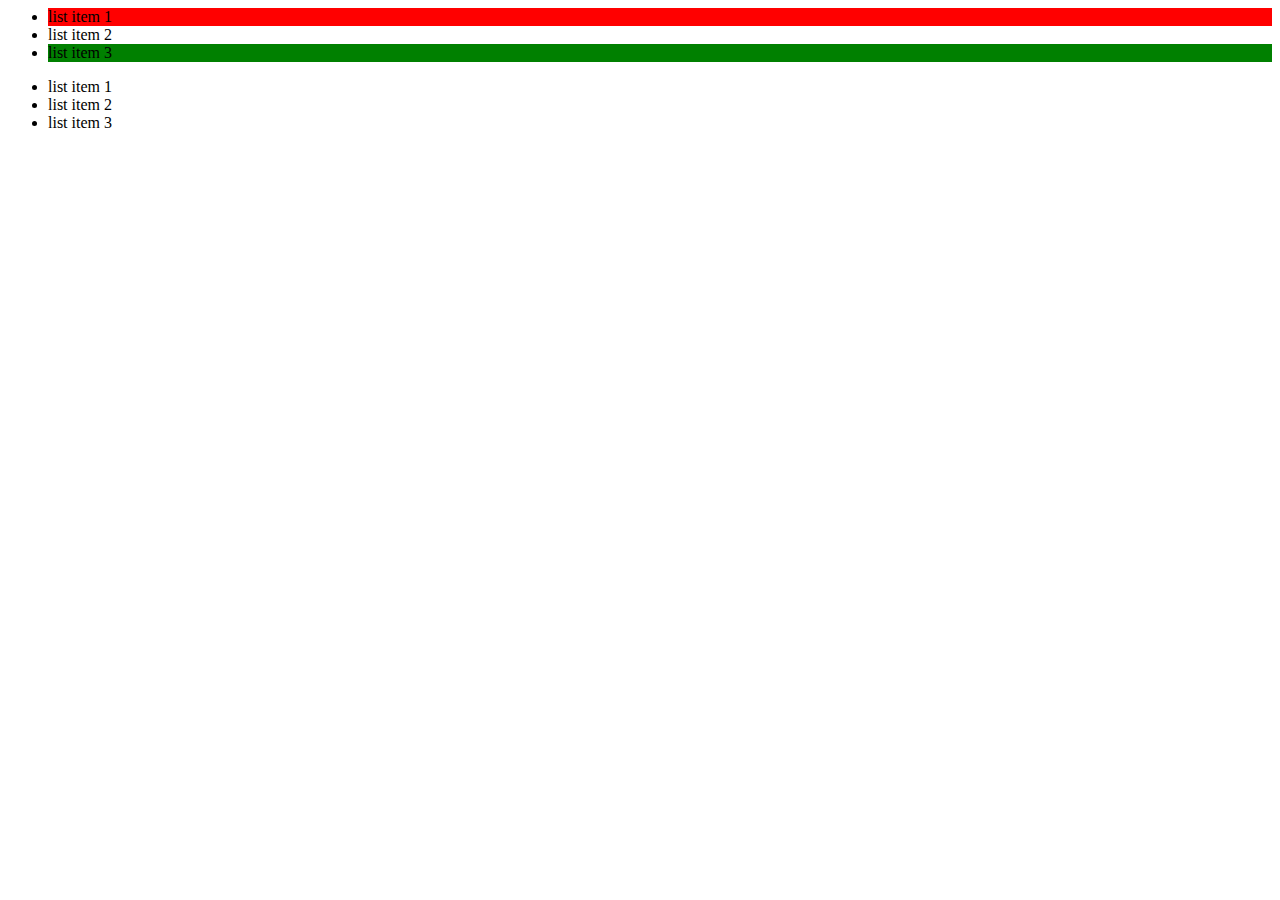
<file: WebContent/chain.html>
<html>
    <body>
        <ul class="first">
            <li class="foo"> list item 1 </li>
            <li> list item 2 </li>
            <li class="bar"> list item 3 </li>
        </ul>
        <ul class="second">
            <li class="foo"> list item 1 </li>
            <li> list item 2 </li>
            <li class="bar"> list item 3 </li>
        </ul>
        <script type="text/javascript" src="../JavaScript/jquery-2.1.4.min.js"></script>
        <script type="text/javascript">$('ul.first').find('.foo').css('background-color', 'red').end().find('.bar').css('background-color', 'green');</script>
    </body>
</html>
</file>
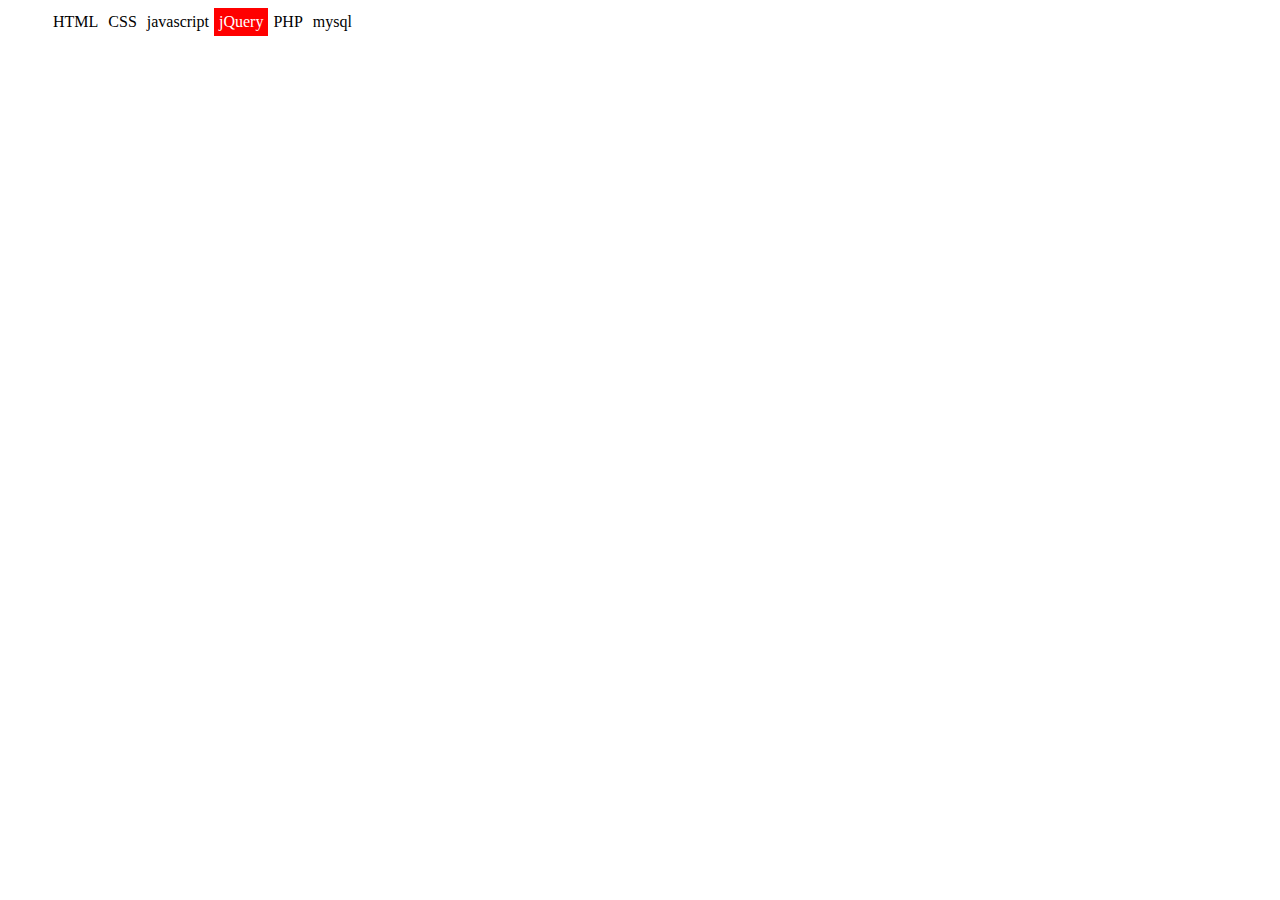
<file: WebContent/click_focus.html>
<html>
<head>

<script src="../JavaScript/jquery-2.1.4.min.js"></script>
<script type="text/javascript">
	(function($){
	$(document).on('click', '#navigation li', function() {
		$('#navigation li').removeClass('selected');
		$(this).addClass('selected');
	});
	/*
	$('#navigation li').live('click', function() {
		$('#navigation li').removeClass('selected');
		$(this).addClass('selected');
	})
	*/
	
	})(jQuery)
</script>
<style type="text/css">
#navigation li {
	list-style: none;
	float: left;
	padding: 5px;
}

#navigation {
	cursor: pointer;
}

#navigation .selected {
	background-color: red;
	color: white;
}
</style>
</head>
<body>
	<ul id="navigation">
		<li>HTML</li>
		<li>CSS</li>
		<li>javascript</li>
		<li class="selected">jQuery</li>
		<li>PHP</li>
		<li>mysql</li>
	</ul>
</body>
</html>
</file>
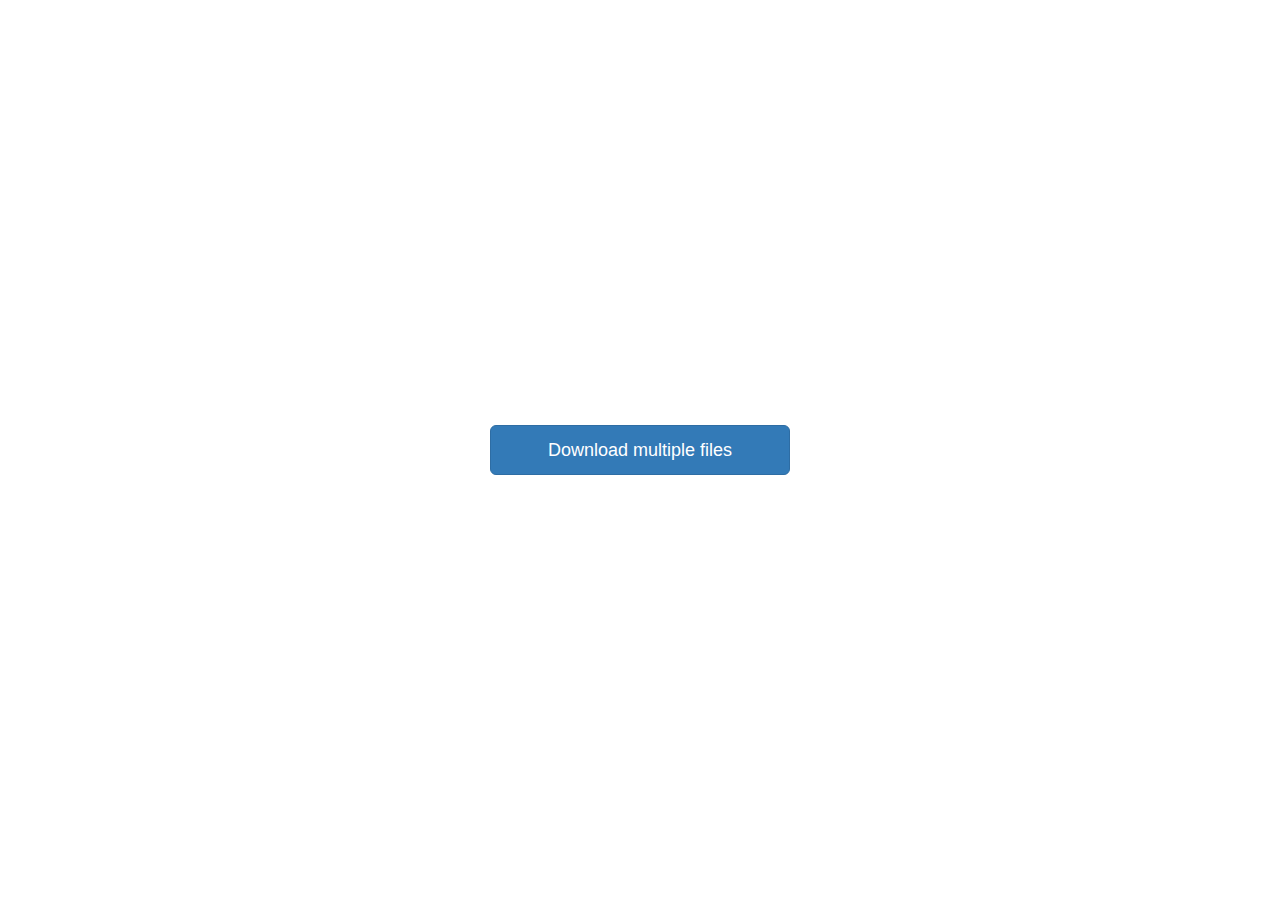
<file: WebContent/multidownload.html>
<!doctype html>
<html>
<head>
<meta charset="utf-8">
<meta name="author" content="Sindre Sorhus">
<meta name="viewport" content="width=device-width">
<title>multi-download</title>
<link rel="stylesheet"
	href="https://netdna.bootstrapcdn.com/bootstrap/3.1.1/css/bootstrap.min.css">
<style>
#download-btn {
	width: 300px;
	height: 50px;
	position: absolute;
	left: 50%;
	top: 50%;
	margin: -25px 0 0 -150px;
	outline: none;
}
</style>
</head>
<body>
	<button id="download-btn" class="btn btn-primary btn-lg"
		onclick="download(['https://storage.googleapis.com/hbreeze4ani.appspot.com/videos/ko/b/b0003abko.wvm', 'https://storage.googleapis.com/hbreeze4ani.appspot.com/videos/ko/b/b0158aako.wvm'])">Download
		multiple files</button>
	<script src="../JavaScript/download.js"></script>
	<script>
		function download(urls) {
			if(urls.length == 0) return;
			url = urls.pop();
			var theAnchor = $('<a />')
				.attr('href', url)
				.attr('download', url.substr(67));
			console.log(url);
			theAnchor[0].click();
			theAnchor.remove();
			download(urls);
		}
	</script>
	<script src="../JavaScript/jquery-2.1.4.min.js"></script>
</body>
</html>
</file>
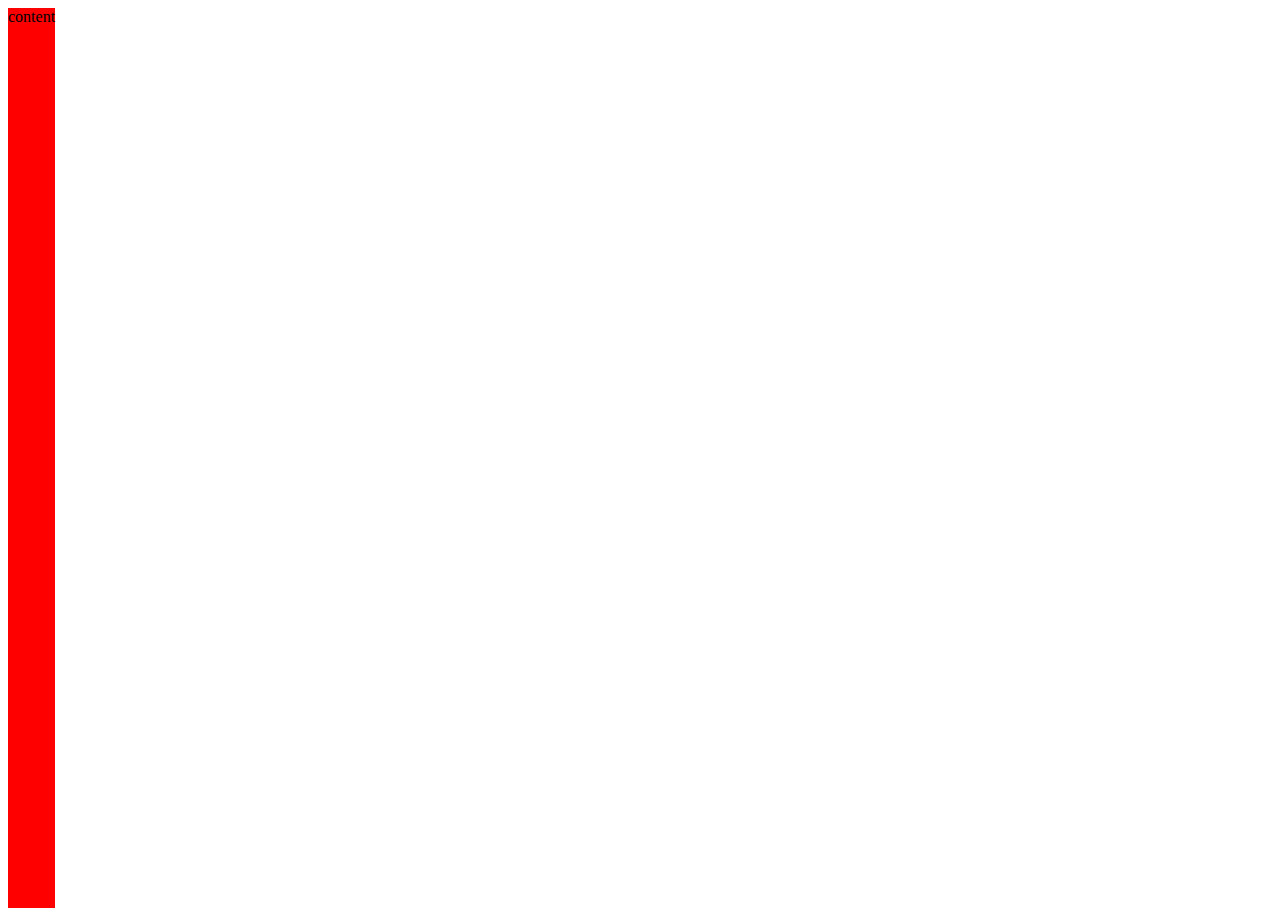
<file: WebContent/responsiveDiv.html>
<!DOCTYPE html>
<html>
<head>
<meta charset="EUC-KR">
<style type="text/css">
.obj-wrapper {
	position: relative;
	height: 100vh;
}

.content {
	position: absolute;
	height: 100vh;
	background: red;
}
</style>
<title>responsiveDiv</title>
</head>
<body>
	<div class="obj-wrapper">
		<div class="content">content</div>
	</div>
</body>
</html>
</file>
